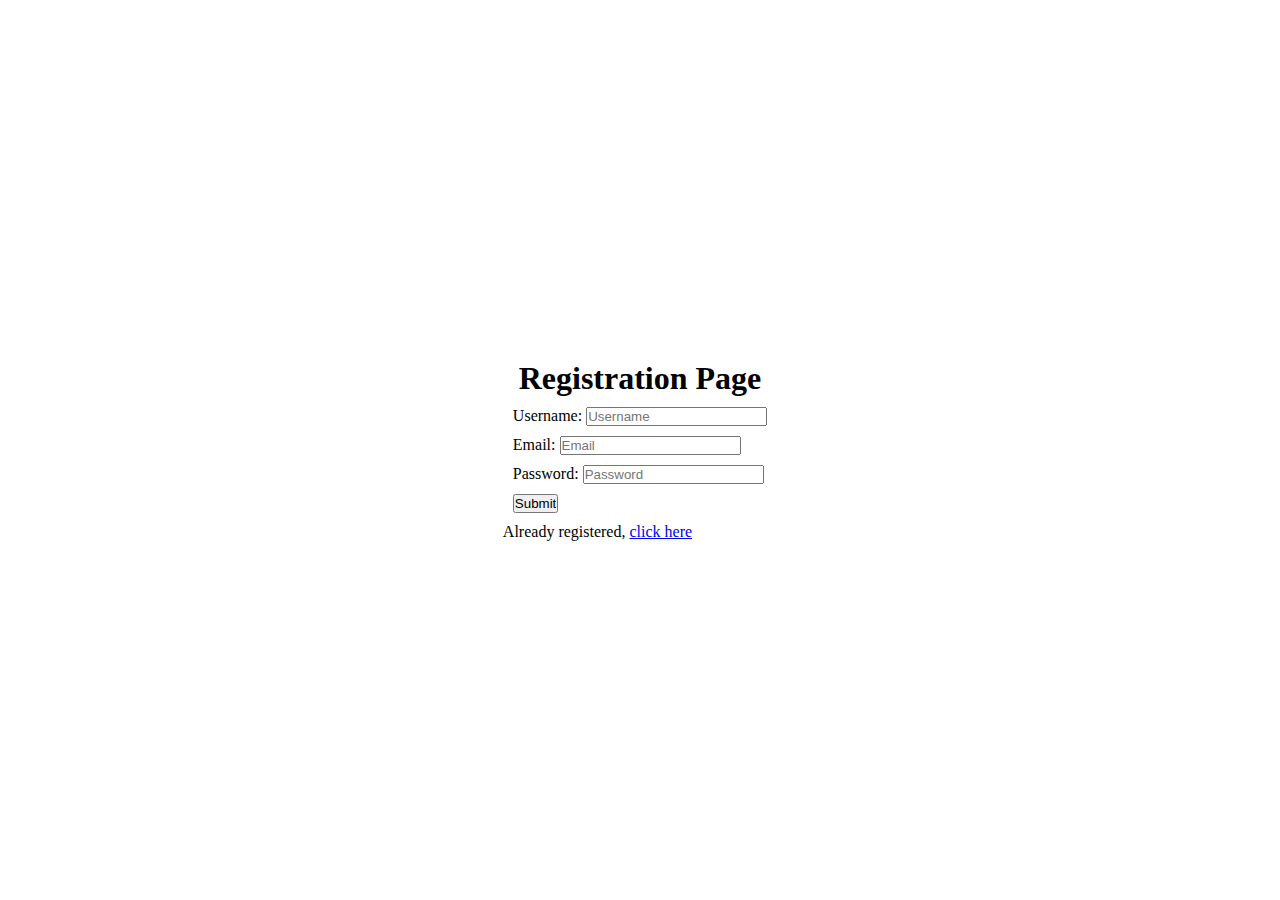
<file: templates/index.html>
<!DOCTYPE html>
<html lang="en">

<head>
    <meta charset="UTF-8">
    <meta http-equiv="X-UA-Compatible" content="IE=edge">
    <meta name="viewport" content="width=device-width, initial-scale=1.0">
    <title>Registration</title>
    <link rel="stylesheet" href="../static/styles.css">
</head>

<body>
    <div class="center">
        <h1>Registration Page</h1>
        <form action="/" method="post">
            <div class="username">
                Username:
                <input type="text" name="username" id="username" placeholder="Username">
            </div>
            <div class="email">
                Email:
                <input type="email" name="email" id="email" placeholder="Email">
            </div>
            <div class="password">
                Password:
                <input type="password" name="password" id="password" placeholder="Password">
            </div>
            <div class="submit">
                <input type="submit" value="Submit">
            </div>
            Already registered, <a href="./login.html">click here</a>
        </form>
    </div>
</body>

</html>
</file>
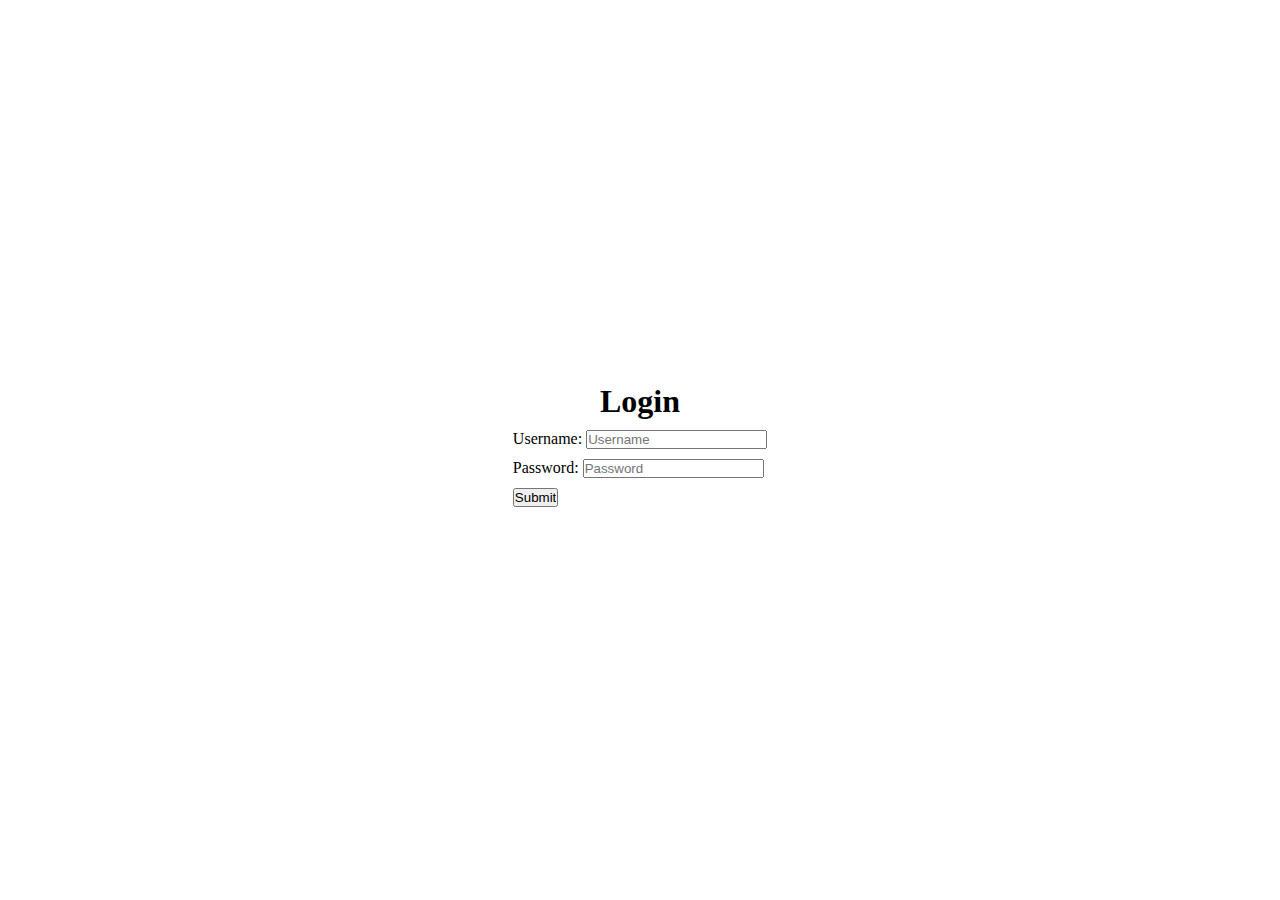
<file: templates/login.html>
<!DOCTYPE html>
<html lang="en">
<head>
    <meta charset="UTF-8">
    <meta http-equiv="X-UA-Compatible" content="IE=edge">
    <meta name="viewport" content="width=device-width, initial-scale=1.0">
    <title>Login</title>
    <link rel="stylesheet" href="../static/styles.css">
</head>
<body>
    <div class="center">
        <h1>Login</h1>
        <form action="key.html" method="post">

            <div class="username">
                Username:
                <input type="text" name="username" id="username" placeholder="Username">
            </div>
            <div class="password">
                Password:
                <input type="password" name="password" id="password" placeholder="Password">
            </div>
            <div class="submit">
                <input type="submit" value="Submit">
            </div>
        </form>
    </div>
</body>
</html>
</file>
<file: static/styles.css>
*{
    padding: 0;
    margin: 0;
}

.center{
    display: flex;
    flex-direction: column;
    justify-content: center;
    align-items: center;
    width: 100vw;
    height: 100vh;
}

.center div{
    margin:10px;
}
</file>
